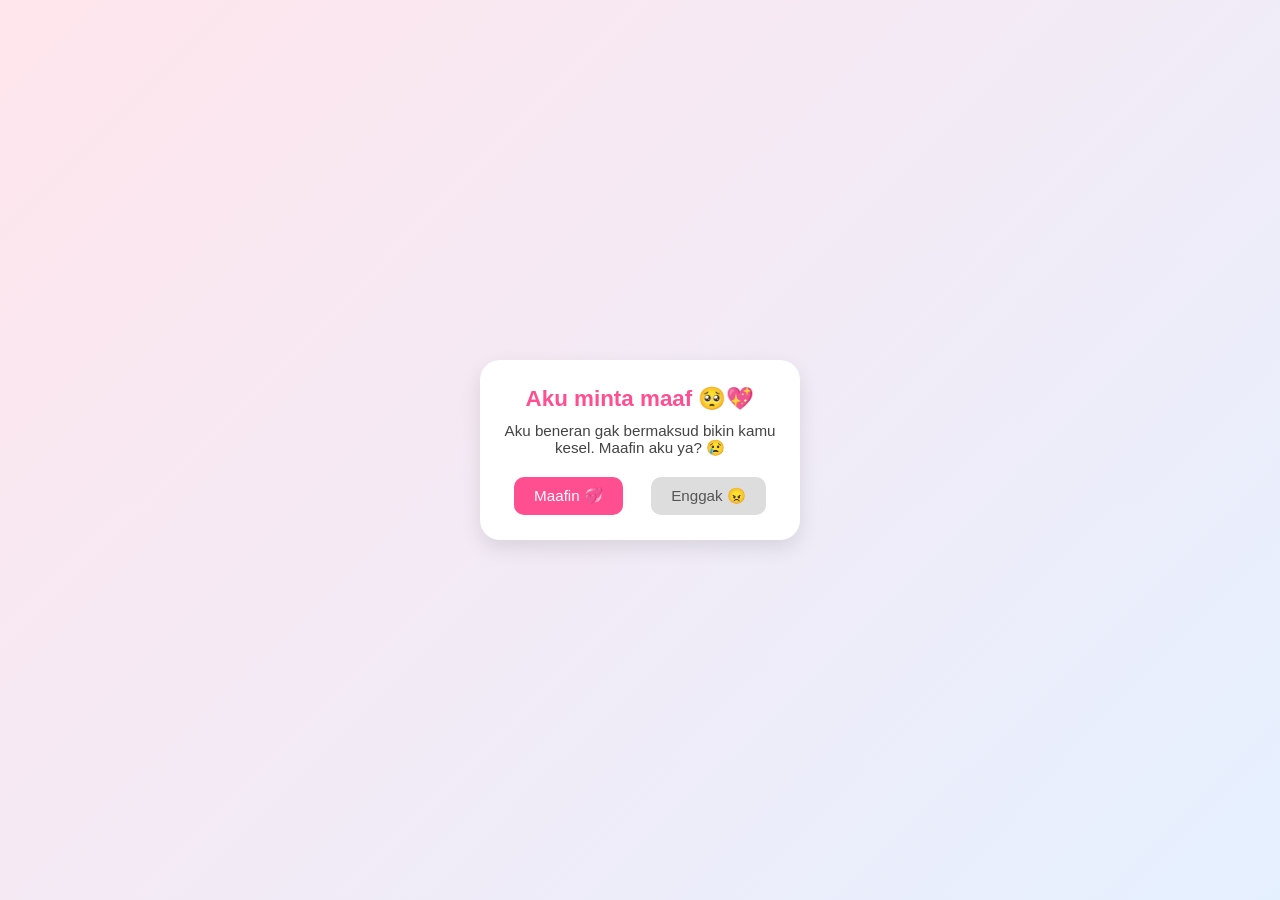
<file: minta maaf/index.html>
<!DOCTYPE html>
<html lang="en">
<head>
    <meta charset="UTF-8">
    <meta name="viewport" content="width=device-width, initial-scale=1.0">
    <title>Maafin Aku 💖</title>
    <link rel="stylesheet" href="style.css">
</head>
<body>
    <div class="popup">
        <h2> Aku minta maaf 🥺💖 </h2>
        <p> Aku beneran gak bermaksud bikin kamu kesel. Maafin aku ya? 😢 </p>
        <div class="buttons">
            <button class="yes">Maafin 💞</button>
            <button class="no">Enggak 😠</button>
        </div>
    </div>

    <div class="alert" id="alertBox">
        <h3>Yay! Makasih Udah maafin 😭💗</h3>
        <p> Aku janji ngak bakalan ulangi lagi </p>
    </div>

    <script src="script.js"></script>
</body>
</html>
</file>
<file: minta maaf/style.css>
* {
    box-sizing: border-box;
    margin: 0;
    padding: 0;
    font-family: "Poppins", sans-serif;
}

body {
    height: 100vh;
    background: linear-gradient(135deg, #ffe5ec, #e5f0ff);
    display: flex;
    justify-content: center;
    align-items: center;
}

.popup {
    background: white;
    width: 90%;
    max-width: 320px;
    border-radius: 20px;
    text-align: center;
    padding: 25px 20px;
    box-shadow: 0 8px 20px rgba(0, 0, 0, 0.1);
}

.popup h2 {
    font-size: 1.4em;
    color: #ff4f91;
    margin-bottom: 10px;
}

.popup p {
    color: #444;
    font-size: 0.95em;
    margin-bottom: 20px;
}

.buttons {
    display: flex;
    justify-content: space-around;
}

button {
    border: none;
    padding: 10px 20px;
    border-radius: 10px;
    font-size: 0.95em;
    transition: all 0.3s ease;
    cursor: pointer;
}

.yes {
    background-color: #ff4f91;
    color: white;
    transform: scale(1);
}

.no {
    background-color: #ddd;
    color: #555;
}

.alert {
    position: fixed;
    top: 50%;
    left: 50%;
    transform: translate(-50%, -50%) scale(0);
    background: white;
    padding: 25px 25px;
    border-radius: 15px;
    box-shadow: 0 5px 15px rgba(0, 0, 0, 0.2);
    font-size: 1em;
    color: #ff4f91;
    text-align: center;
    transition: transform 0.3s ease;
    z-index: 10;
}

.alert.show {
    transform: translate(-50%, -50%) scale(1);
}

.alert p {
    margin-top: 5px;
    color: #777;
    font-size: 0.9em;
}
</file>
